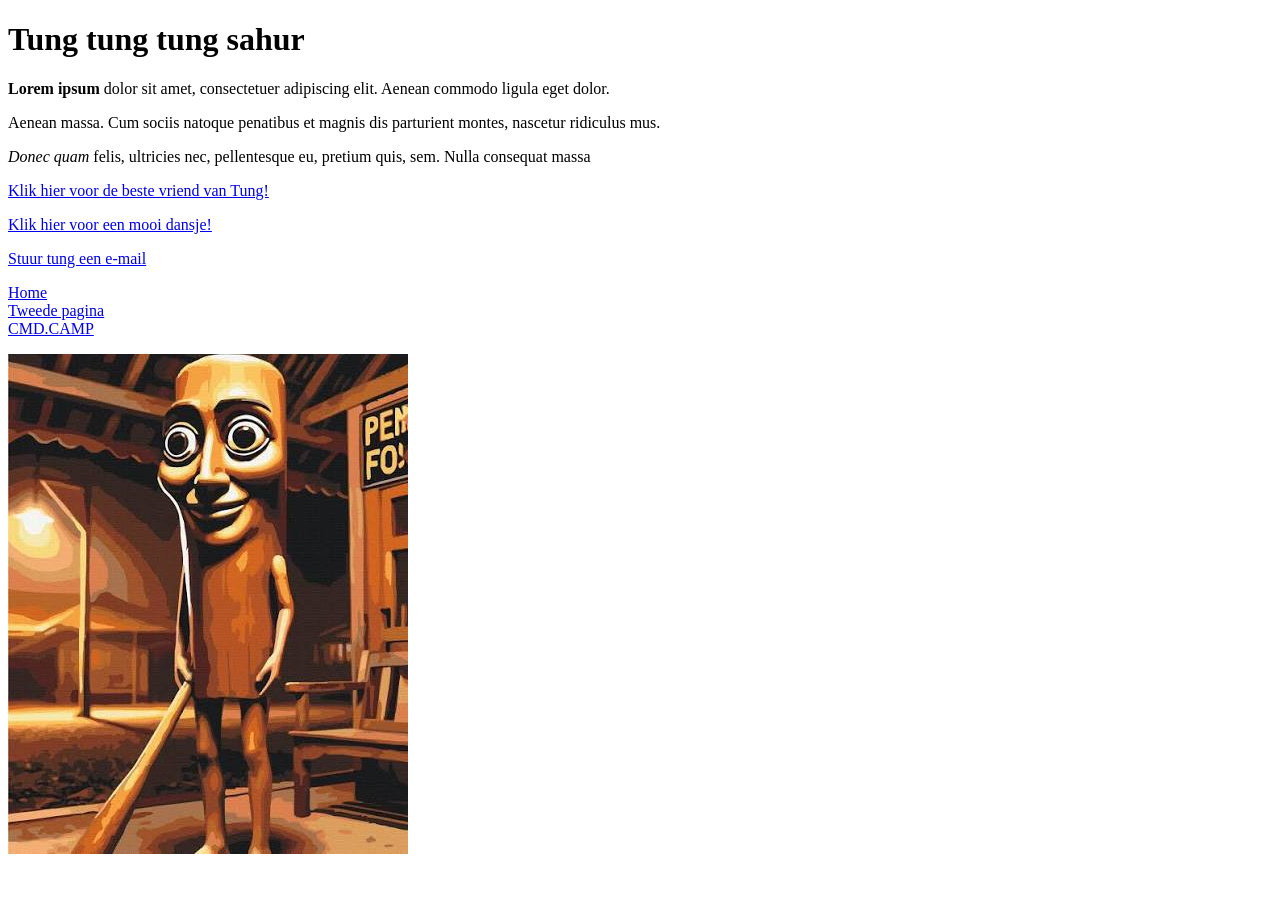
<file: Les1.html>
<!DOCTYPE html>
<html lang="en">
<head>
    <meta charset="UTF-8">
    <meta name="viewport" content="width=device-width, initial-scale=1.0">
    <title>Tung Fanpage</title>
</head>
<body>
<H1>Tung tung tung sahur</H1>
<p><strong>Lorem ipsum</strong> dolor sit amet, consectetuer adipiscing elit. Aenean commodo ligula eget dolor.</p>
<p>Aenean massa. Cum sociis natoque penatibus et magnis dis parturient montes, nascetur ridiculus mus.</p>
<p><em>Donec quam</em> felis, ultricies nec, pellentesque eu, pretium quis, sem. Nulla consequat massa </p>

<p><a href="https://open.spotify.com/track/3F0tBEiEV4TeU1SPHqso7M">Klik hier voor de beste vriend van Tung!</a></p>
<p><a href="https://www.youtube.com/shorts/IAqFIXmGomI">Klik hier voor een mooi dansje!</a></p>
<p><a href="mailto:TungTungTungSahur@gmail.com">Stuur tung een e-mail</a></p>

<p>
    <a href="index.html" class="menu-item">Home</a><br>
    <a href="les2.html" class="menu-item">Tweede pagina</a><br>
    <a href="https://cmdcamp.nl" class="menu-item">CMD.CAMP</a>
</p>

<img src="Tung.jpeg" alt="TungTungTungSahur in actie">
</body>
</html>
</file>
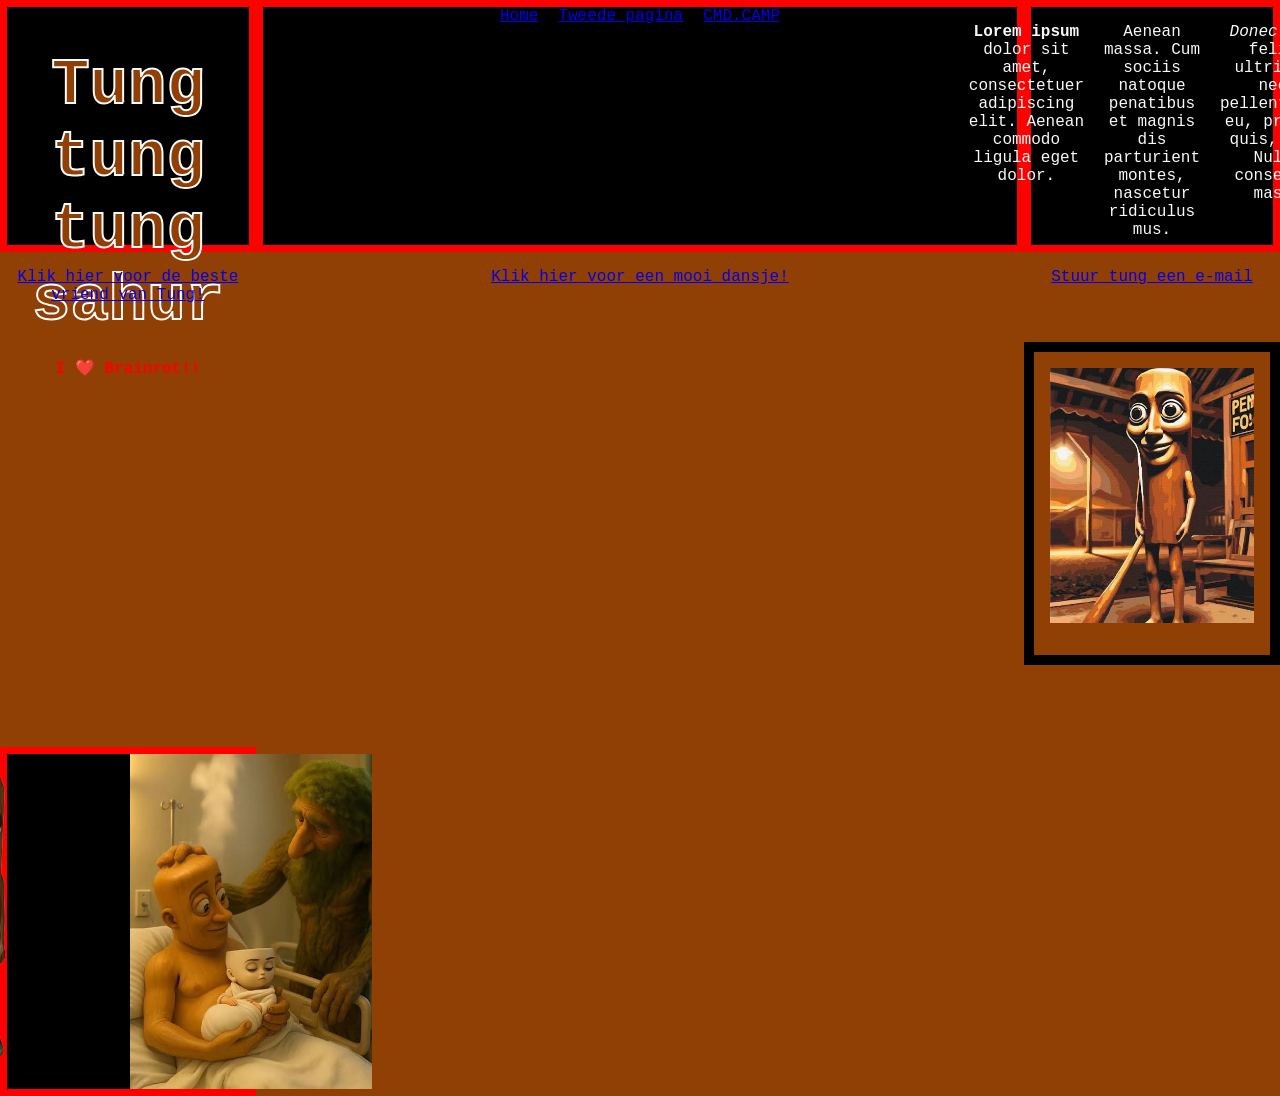
<file: Les2.html>
<!DOCTYPE html>
<html lang="en">
<head>
    <meta charset="UTF-8">
    <meta name="viewport" content="width=device-width, initial-scale=1.0">
    <title>Tung Fanpage</title>
    <link rel="stylesheet" href="style.css">
</head>
<body>   
<div class="Mijndivs" id="mijnDiv1">
    <H1>Tung tung tung sahur</H1>
</div>

<div class="Mijndivs" id="mijnDiv4">
    <a href="index.html" class="menu-item">Home</a>
    <a href="les2.html" class="menu-item">Tweede pagina</a>
    <a href="https://cmdcamp.nl" class="menu-item">CMD.CAMP</a>
</div>

<div class="Mijndivs" id="mijnDiv2">
    <p><strong>Lorem ipsum</strong> dolor sit amet, consectetuer adipiscing elit. Aenean commodo ligula eget dolor.</p>
    <p>Aenean massa. Cum sociis natoque penatibus et magnis dis parturient montes, nascetur ridiculus mus.</p>
    <p><em>Donec quam</em> felis, ultricies nec, pellentesque eu, pretium quis, sem. Nulla consequat massa</p>
</div>

<p><a href="https://open.spotify.com/track/3F0tBEiEV4TeU1SPHqso7M">Klik hier voor de beste vriend van Tung!</a></p>
<p><a href="https://www.youtube.com/shorts/IAqFIXmGomI">Klik hier voor een mooi dansje!</a></p>
<p><a href="mailto:TungTungTungSahur@gmail.com">Stuur tung een e-mail</a></p>


<p id="Brainrot">I ❤️ Brainrot!! </p><br>
<img id="Actie" src="Tung.jpeg" alt="TungTungTungSahur in actie">

<div class="Mijndivs" id="mijnDiv3">
<img src="Tung is sad.png" alt="TungTungTungSahur is sad">
<img src="Pregnant.jpeg" alt="TungTungTungSahur x brr brr patapim">
</div>

</body>

</html>
</file>
<file: style.css>
/* CSS reset, dit niet aanpassen! */

html {
  box-sizing: border-box;
}
*, *:before, *:after {
  box-sizing: inherit;
}
body {
  margin: 0;
  padding: 0;
  min-height: 100vh;
}
img {
  max-width: 100%;
  height: auto;
}

/* Hieronder mag je eigen CSS code */

body {
  background-color: rgb(144, 63, 5);
  font-family: "Courier New", Courier, monospace;
}
p {
    color: #f9f9f9
}

h1 {
    color: rgb(144, 63, 5);
    font-size: 64px;
    -webkit-text-stroke: 2px rgb(254, 254, 254);
}

h1 {
    text-align: center;
}
p {
    text-align: center;
}

div {
  width: auto;
  border: 7px solid red;
  display: flex;
  justify-content: center;
  gap: 20px;
  background-color: rgb(0, 0, 0);
}

#Brainrot {
  font-weight: bold;
  color: red;
  justify-content: center;
  padding-bottom: 2rem;
}

#Actie {
  width: auto;
  border: 10px solid rgb(0, 0, 0);
  padding-top: 1rem;
  padding-bottom: 1rem;
  padding-left: 1rem;
  padding-right: 1rem;
  display: block;
  margin-left: auto;
  margin-right: auto;
  width: 50vw;
  padding-bottom: 2rem;
}

.menu-item {
  justify-content: center;
  align-self: start;
}

.menu-item:hover {
  background-color: rgb(0,0,255);
}

#storyleft {
    background-color: rgb(0, 0, 0);
    grid-column: 3 / 3;
    grid-row: 1 / 1;
    border-top: none;
    border-right: none;
    border-bottom: none;
    font-size: 1rem;
}

#storyright {
    background-color: black;
      grid-column: 1 / 1;
    grid-row: 1 / 1;
    border-top: none;
    border-left: none;
    border-bottom: none;
    font-size: 2rem;
}

#nav{
  background-color: red;
  grid-column: 2 / 3;
  grid-row: 2 / 4;
    display: flex;
    flex-direction: row;
    align-items: center;
    justify-content: space-between; 
    border-top: none;
}

#space1 {
    background-color: red;
    grid-column: 1 / 1;
    grid-row: 2 / 3;
    border-top: none;
    border-left: none;
}

#space2 {
    background-color: red;
    grid-column: 3 / 3;
    grid-row: 2 / 3;
    border-top: none;
    border-right: none;
}

#featured1 {
  background-image: url("Lig.jpeg");
      grid-column: 2 / 3;
    grid-row: 3 / 4;
      display: flex;
    flex-direction: row;
    align-items: center;
    justify-content: space-between;
    color:black;
}

#featured2 {
  border: none;
  background-color: rgb(144, 63, 5);
      grid-column: 2 / 3;
    grid-row: 4 / 4;
  
}

#featured3 {
  border: none;
  background-color: rgb(144, 63, 5);
      grid-column: 1 / 1;
    grid-row: 3 / 4;
  
}

#featured4 {
  border: none;
      grid-column: 3 / 3;
    grid-row: 3 / 4;
      background-color: rgb(144, 63, 5);

}

#title {
      grid-column: 2 / 3;
    grid-row: 1 / 1;
    border-bottom: none;
    border-left: none;
    border-right: none;
    background-image: url("tung_tung_tung_sahur_brainrot_meme_wrapping_paper-r8040776e4c434dfbbd8b8186d02e7599_zkehu_8byvr_644.jpg");
    height: 28vh;
}

#blokje {

    display: flex;
    flex-direction: column;
    background-color: transparent;
    border: none;
    padding: 20px;
}


#knop {
    font-family: sans-serif;
    font-size: 16px;
    padding: 5px 10px;
    background-color: #f0f0f0;
    border: 5px solid #767676;
    border-radius: 3px;
    cursor: pointer;
    color: black;
}

#counter {
    margin-top: 10px;
    font-family: sans-serif;
    color: black;
}

body {    
    display: grid;
    grid-template-columns: 20vw 60vw 20vw;  
    grid-template-rows: 28vh 10vh 45vh;
}
</file>
